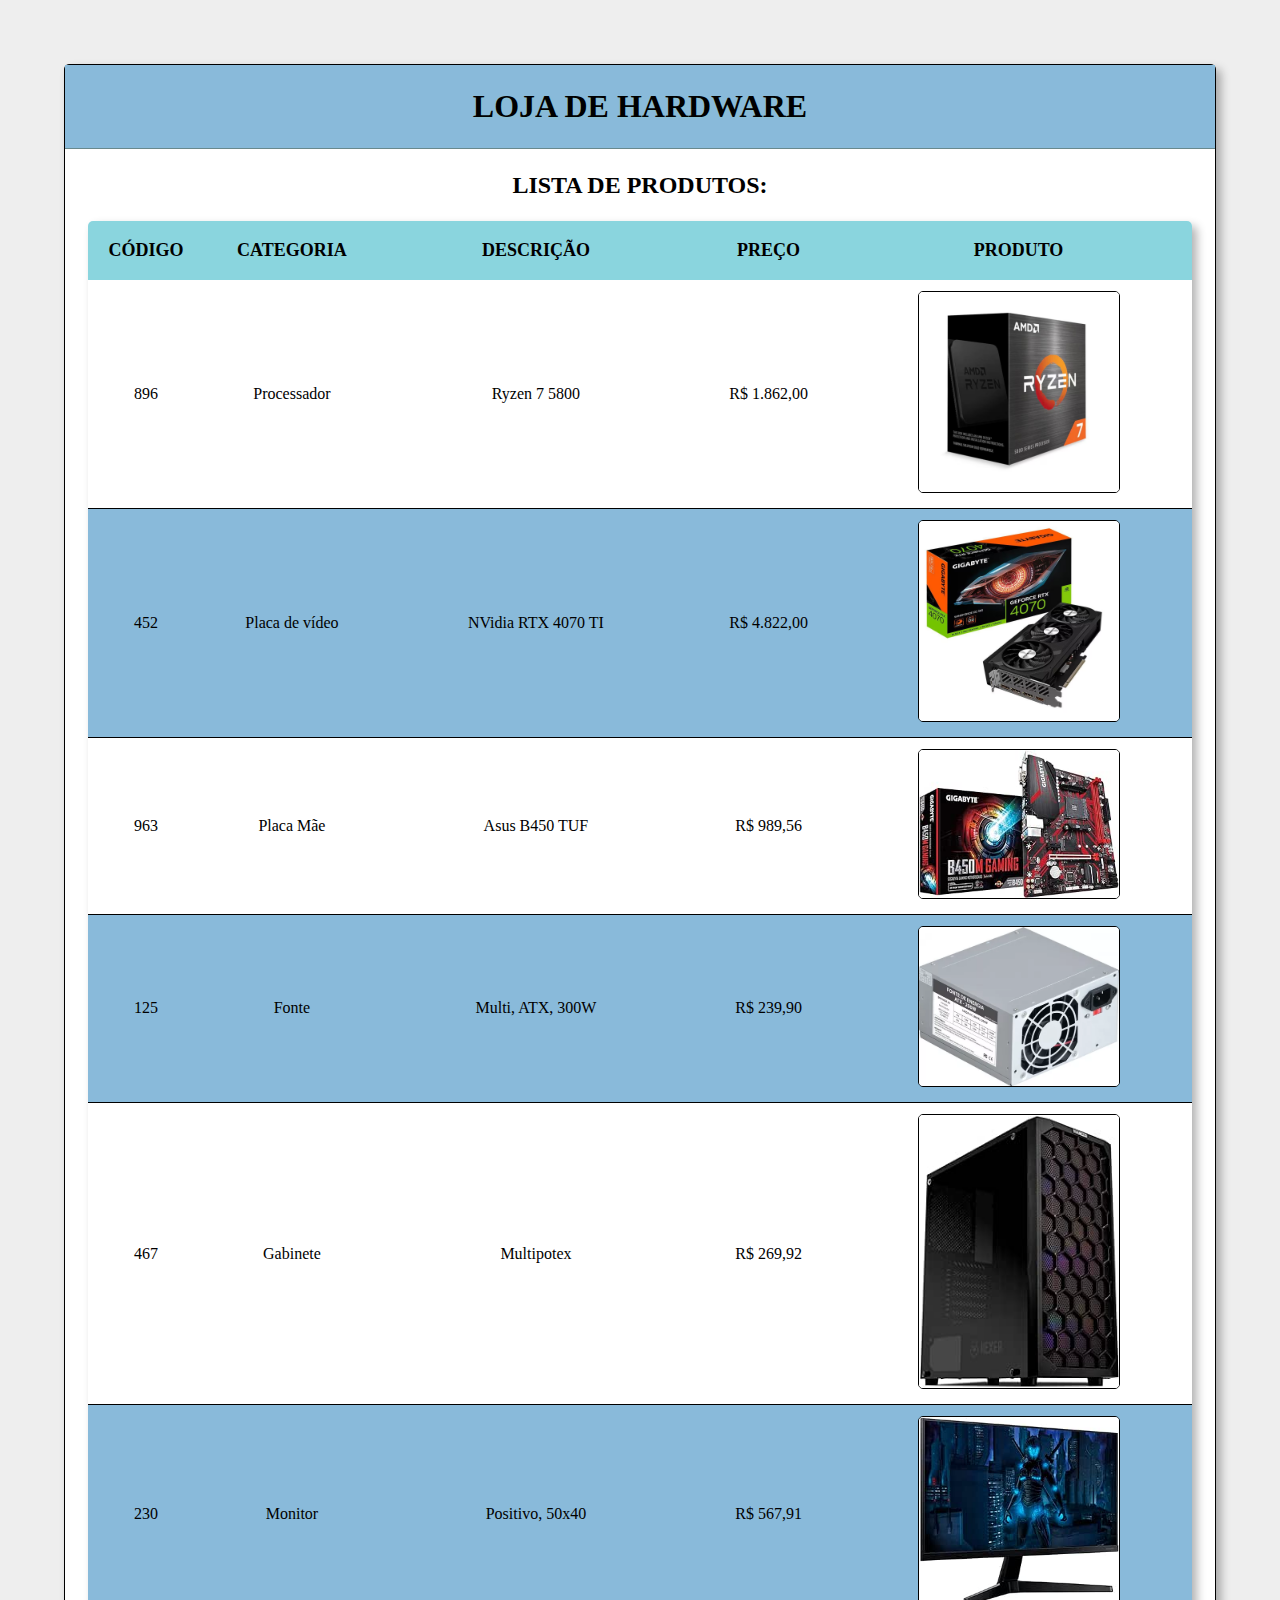
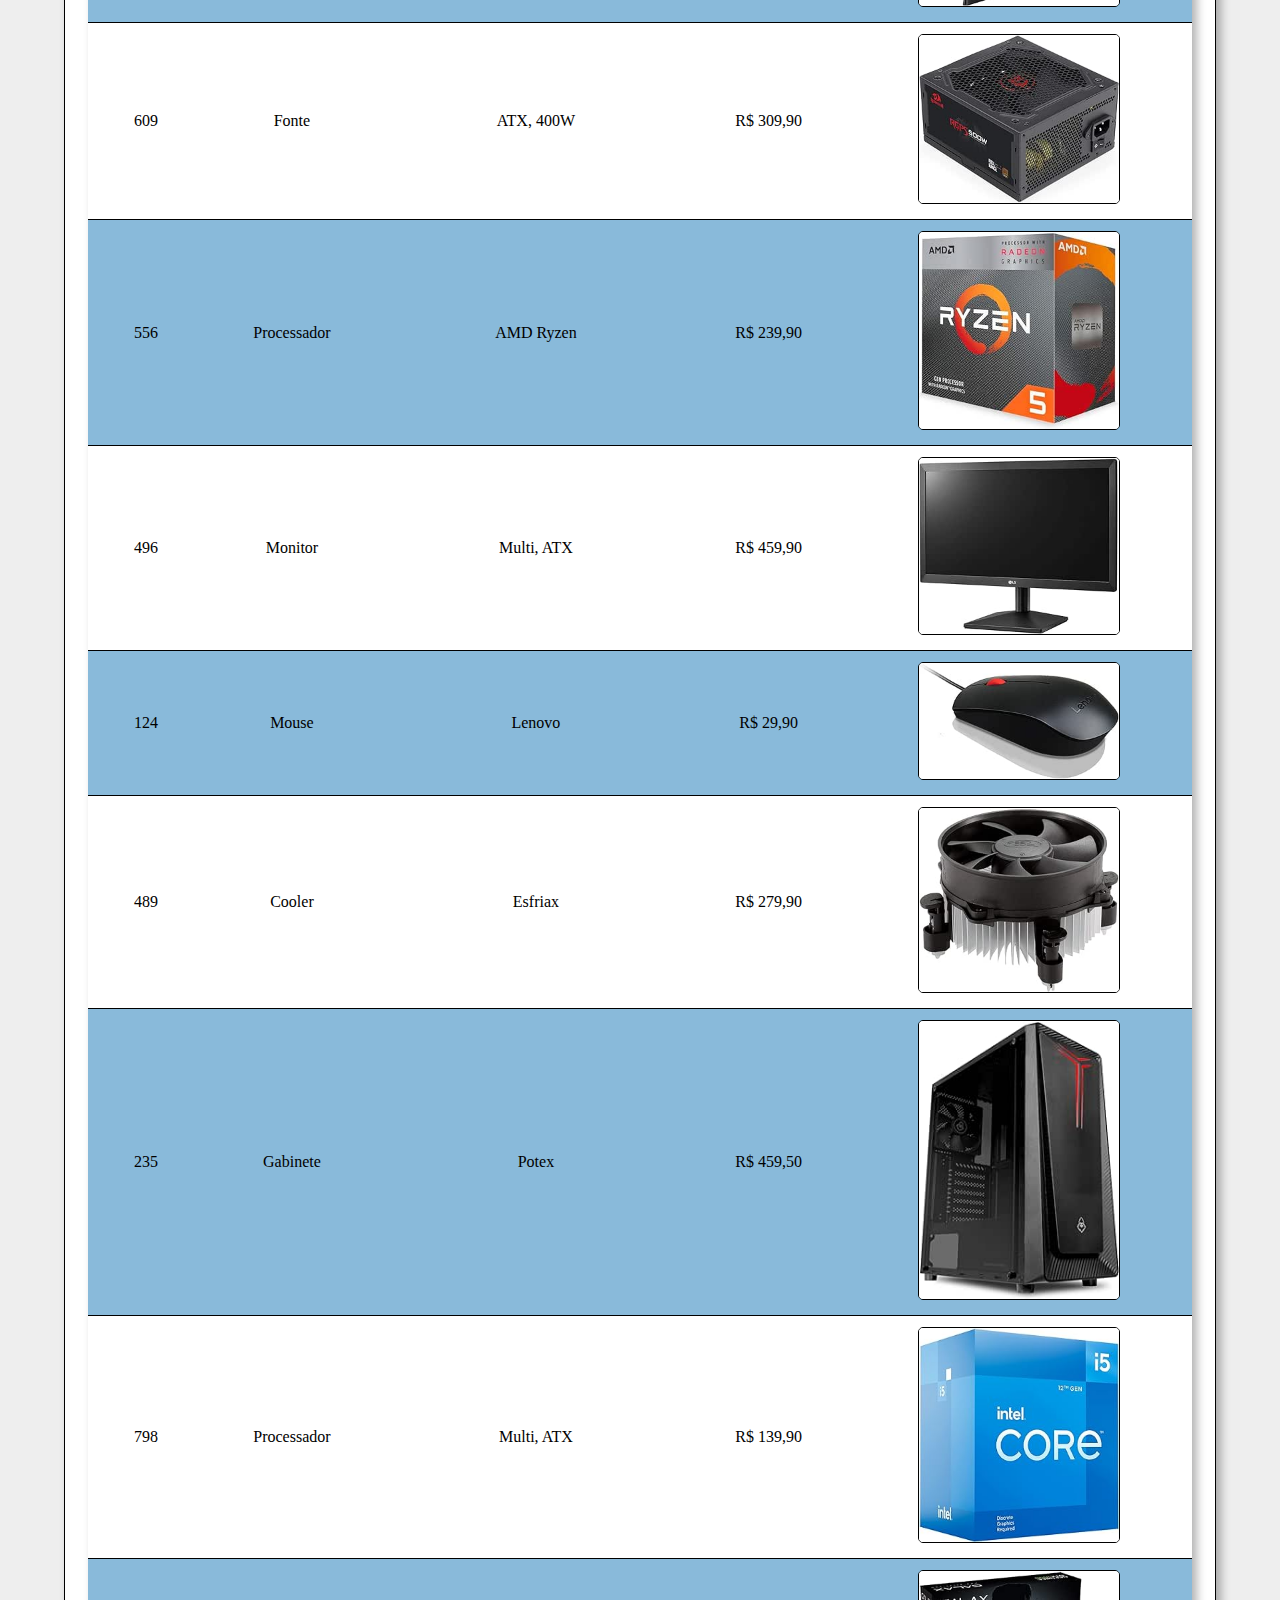
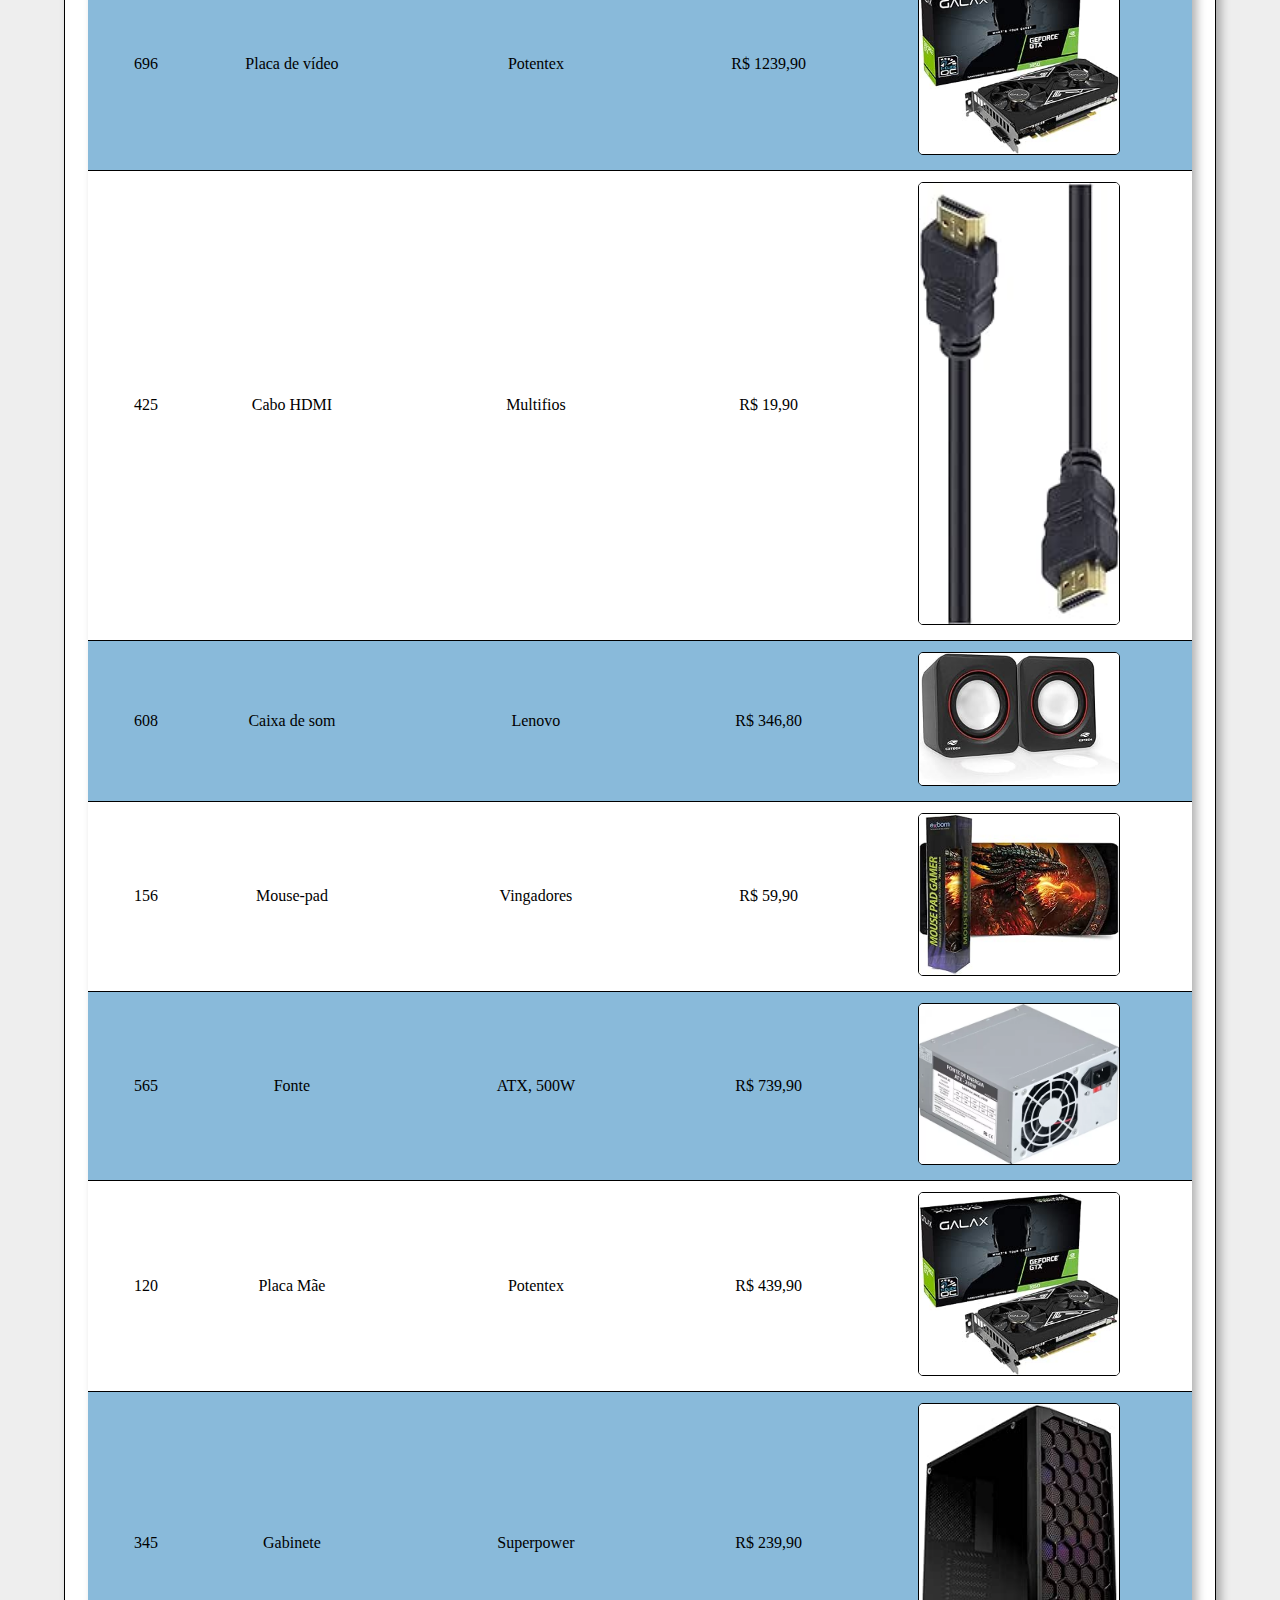
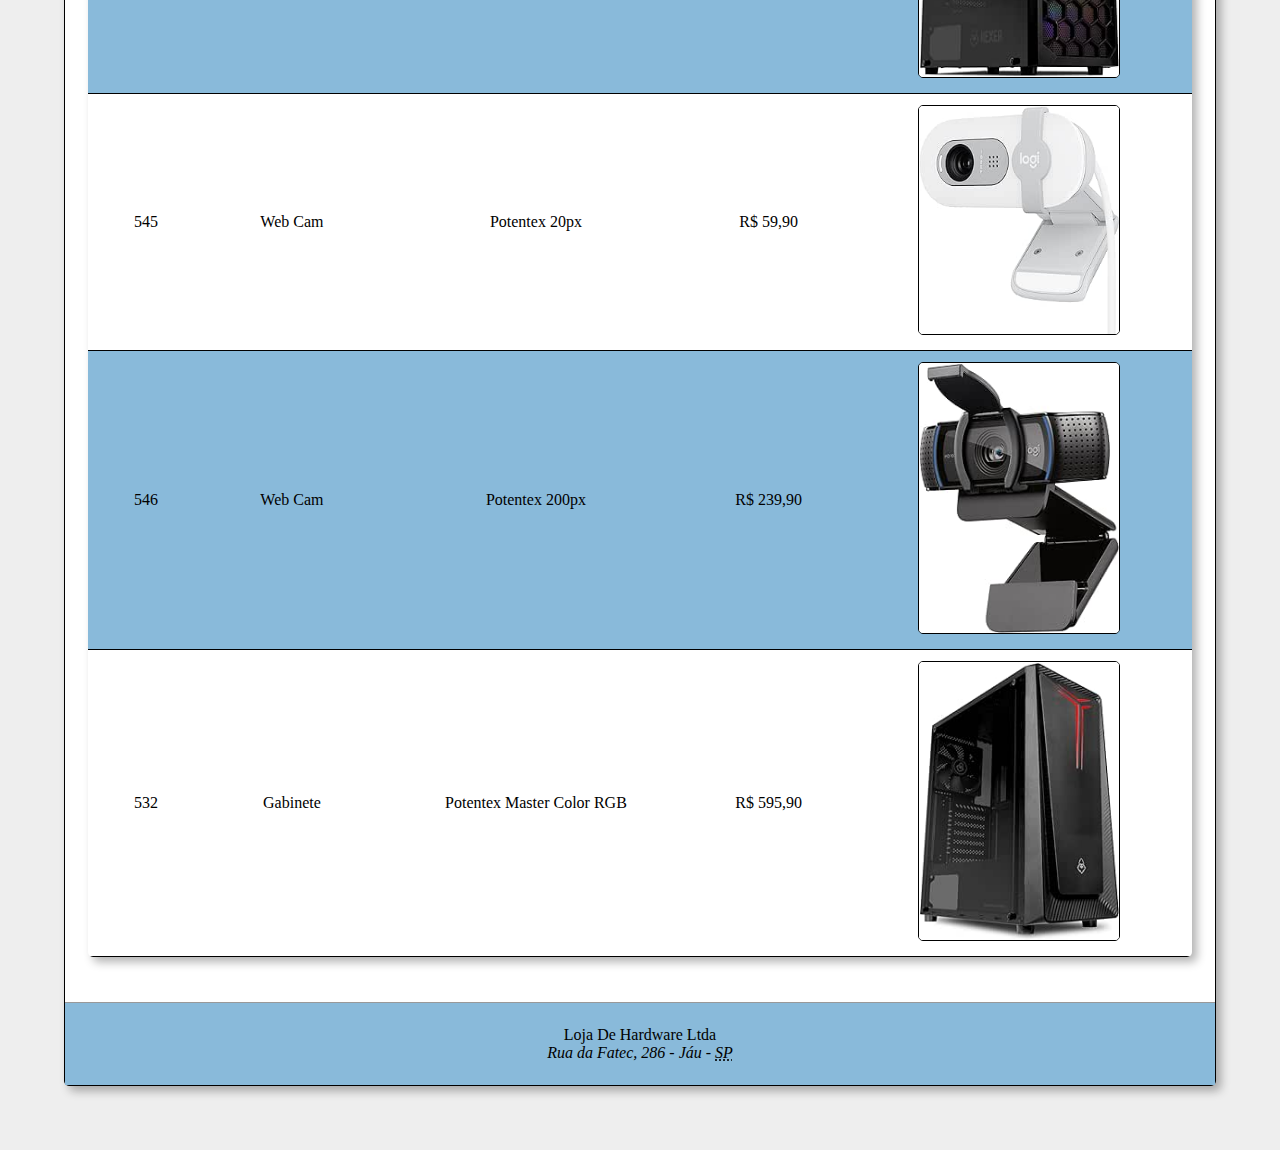
<file: 0307/index.html>
<!DOCTYPE html>
<html lang="pt-br">
    <head>
        <meta charset="utf-8">
        <meta name="viewport" content="width=device-width, initial-scale=1.0">
        <title>Tabelas Semânticas</title>
        <link rel="stylesheet" href="css/estilos.css"/>
        <link rel="stylesheet" href="css/estilos_tabela.css"/>
    </head>
    <body>
        <div id="corpo">
            <header>
                <h1>Loja de Hardware</h1>
            </header>
            <main>
                <h2>LISTA DE PRODUTOS:</h2>
                <table>
                    <thread>
                        <tr class="centro">
                            <th>CÓDIGO</th>
                            <th>CATEGORIA</th>
                            <th>DESCRIÇÃO</th>
                            <th>PREÇO</th>
                            <th>PRODUTO</th>
                        </tr>
                        </thread>
                        <tbody>
                            <tr>
                                <td>896</td>
                                <td>Processador</td>
                                <td>Ryzen 7 5800</td>
                                <td>R$ 1.862,00</td>
                                <td> <img src="img/1xg.avif"/>  </td>
                            </tr>
                            <tr class="zebra">
                                <td>452</td>
                                <td>Placa de vídeo</td>
                                <td>NVidia RTX 4070 TI</td>
                                <td>R$ 4.822,00</td>
                                <td> <img src="img/2xg.avif"/></td>                             
                            </tr>
                            <tr>
                                <td>963</td>
                                <td>Placa Mãe</td>
                                <td>Asus B450 TUF</td>
                                <td>R$ 989,56</td>
                                <td> <img src="img/712MufLY2fL.__AC_SY300_SX300_QL70_ML2_.jpg"/> </td>
                            </tr>
                            <tr  class="zebra">
                                <td>125</td>
                                <td>Fonte</td>
                                <td>Multi, ATX, 300W</td>
                                <td>R$ 239,90</td>
                                <td> <img src="img/fonte1.webp" /></td>
                            </tr>
                            <tr>
                                <td>467</td>
                                <td>Gabinete</td>
                                <td>Multipotex</td>
                                <td>R$ 269,92</td>
                                <td> <img src="img/gab1.jpg"/></td>
                            </tr>
                            <tr  class="zebra">
                                <td>230</td>
                                <td>Monitor</td>
                                <td>Positivo, 50x40</td>
                                <td>R$ 567,91</td>
                                <td> <img src="img/moni1.jpg"/></td>
                            </tr>
                            <tr>
                                <td>609</td>
                                <td>Fonte</td>
                                <td>ATX, 400W</td>
                                <td>R$ 309,90</td>
                                <td> <img src="img/fonte2.jpg"/></td>
                            </tr>
                            <tr  class="zebra">
                                <td>556</td>
                                <td>Processador</td>
                                <td>AMD Ryzen</td>
                                <td>R$ 239,90</td>
                                <td> <img src="img/proc1.jpg"/></td>
                            </tr>
                            <tr>
                                <td>496</td>
                                <td>Monitor</td>
                                <td>Multi, ATX</td>
                                <td>R$ 459,90</td>
                                <td> <img src="img/moni2.jpg"/></td>
                            </tr>
                            <tr  class="zebra">
                                <td>124</td>
                                <td>Mouse</td>
                                <td>Lenovo</td>
                                <td>R$ 29,90</td>
                                <td> <img src="img/mouse.jpg"/></td>
                            </tr>
                            <tr>
                                <td>489</td>
                                <td>Cooler</td>
                                <td>Esfriax</td>
                                <td>R$ 279,90</td>
                                <td> <img src="img/cooler.jpg"/></td>
                            </tr>
                            <tr  class="zebra">
                                <td>235</td>
                                <td>Gabinete</td>
                                <td>Potex</td>
                                <td>R$ 459,50</td>
                                <td> <img src="img/gab2.jpg"/></td>
                            </tr>
                            <tr>
                                <td>798</td>
                                <td>Processador</td>
                                <td>Multi, ATX</td>
                                <td>R$ 139,90</td>
                                <td> <img src="img/proc2.jpg"/></td>

                            </tr>
                            <tr  class="zebra">
                                <td>696</td>
                                <td>Placa de vídeo</td>
                                <td>Potentex</td>
                                <td>R$ 1239,90</td>
                                <td> <img src="img/placa.jpg"/></td>
                            </tr>
                            <tr>
                                <td>425</td>
                                <td>Cabo HDMI</td>
                                <td>Multifios</td>
                                <td>R$ 19,90</td>
                                <td> <img src="img/hdmi.jpg"/></td>
                            </tr>
                            <tr  class="zebra">
                                <td>608</td>
                                <td>Caixa de som</td>
                                <td>Lenovo</td>
                                <td>R$ 346,80</td>
                                <td> <img src="img/caixasom.jpg"/></td>
                            </tr>
                            <tr>
                                <td>156</td>
                                <td>Mouse-pad</td>
                                <td>Vingadores</td>
                                <td>R$ 59,90</td>
                                <td> <img src="img/mousep.jpg"/></td>
                            </tr>
                            <tr  class="zebra">
                                <td>565</td>
                                <td>Fonte</td>
                                <td>ATX, 500W</td>
                                <td>R$ 739,90</td>
                                <td> <img src="img/fonte1.webp"/></td>
                            </tr>
                            <tr>
                                <td>120</td>
                                <td>Placa Mãe</td>
                                <td>Potentex</td>
                                <td>R$ 439,90</td>
                                <td> <img src="img/placa.jpg"/></td>
                            </tr>
                            <tr  class="zebra">
                                <td>345</td>
                                <td>Gabinete</td>
                                <td>Superpower</td>
                                <td>R$ 239,90</td>
                                <td> <img src="img/gab1.jpg"/></td>
                            </tr>
                            <tr>
                                <td>545</td>
                                <td>Web Cam</td>
                                <td>Potentex 20px</td>
                                <td>R$ 59,90</td>
                                <td> <img src="img/webcam2.jpg"/></td>
                            </tr>
                            <tr class="zebra">
                                <td>546</td>
                                <td>Web Cam</td>
                                <td>Potentex 200px</td>
                                <td>R$ 239,90</td>
                                <td> <img src="img/webcam.jpg"/></td>
                            </tr>
                            <tr>
                                <td>532</td>
                                <td>Gabinete</td>
                                <td>Potentex Master Color RGB</td>
                                <td>R$ 595,90</td>
                                <td> <img src="img/gab2.jpg"/></td>
                            </tr>
                        </tbody>
                </table>
            </main>
            <footer>
                Loja De Hardware Ltda
                <address>
                    Rua da Fatec, 286
                    - Jáu - <abbr title="São Paulo- Brasil">SP</abbr>
                </address>
            </footer>
        </div>
    </body>
</html>
</file>
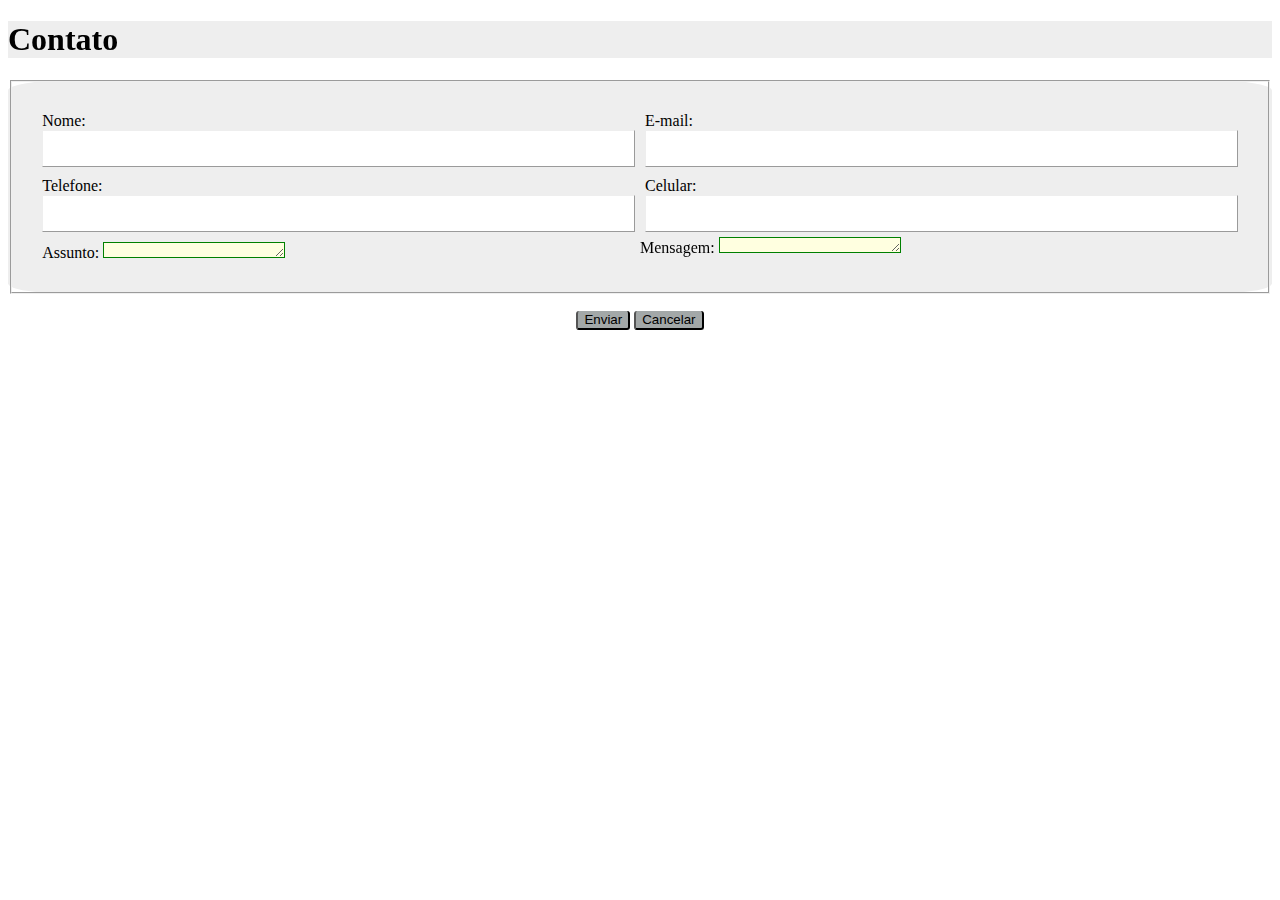
<file: 0314/ex2/index.html>
<!DOCTYPE html>
<html lang="pt-br">
<head>
    <meta charset="utf-8">
    <meta name="viewport" content="width=device-width, initial-scale=1.0">
    <title>Tabelas Semânticas</title>
    <link rel="stylesheet" href="css/estilos.css"/>
</head>
<body>
    <div id="corpo">
        <header>
            <h1>Contato</h1>
        </header>
        <main>
            <fieldset>
                <label class="label-50">
                    Nome: <input type="text" name="nome" required/>
                </label>
                <label class="label-50">
                    E-mail: <input type="email" name="email" required/>
                </label>
                <label class="label-50">
                    Telefone: <input type="number" name="telefone" required/>
                </label>
                <label class="label-50">
                    Celular: <input type="number" name="telefone" required/>
                </label>
                <label class="label-50">
                    Assunto: <textarea></textarea>
                </label>
                <label>
                    Mensagem: <textarea></textarea>
                </label>
            </fieldset>
        </main>

        <p class="center">
            <button type="submit" class="botao-enviar">Enviar</button>
            <button type="reset">Cancelar</button>
        </p>
    </div>
</file>
<file: 0307/css/estilos.css>
* {margin: 0; padding: 0;}

body {
    background: #eee; padding: 5%; font-family: "Trebuchet MS";
}

#corpo {
    background: #ffffff;
    border: 1px solid #000000;
    border-radius: 5px;
    box-shadow: 5px 5px 10px rgba(0, 0, 0, .3);
    margin: 0 auto;
}

td img:hover {
    background-color: burlywood;
    cursor: grab; /* troca cursor do mouse */
    border-radius: 50px;
}
/*Seletor com pseudo-classe :active quando o boão do mouse estiver apertado */
td img:active {
    cursor: grabbing;
}

header{
    background-color: #89bada;
    padding: 2%;
    border-bottom: 1px solid #69898d;
}

header h1 {
    text-align: center;
    text-shadow: 1px 1px 2px #89c0cd;
    text-transform: uppercase;
}

main {
    padding: 2%;
}

footer {
    background: #89bada;
    text-align: center;
    padding: 2%;
    border-top:1px solid #999;
}

h2 {
    text-align: center;
}
</file>
<file: 0307/css/estilos_tabela.css>
table {
    border-collapse: collapse;
    -webkit-border-radius: 5px;
    border-radius: 5px;
    border-color: rgb(48, 60, 135);
    overflow: hidden;
    width: 100%;
    margin: 2% 0 2% 0;
    box-shadow: 5px 5px 10px rgba(0, 0, 0, .3);
    cursor: default;
    text-align: center;
}

table thead tr
{
    background: #eee;
    color: #fff;
    text-transform: uppercase;
    text-align: left;
    padding: 2%;
}

table tbody td, table thead th {padding: 10px;}

table tbody td {border-bottom: 1px solid #000000;}

table tbody tr:hover {
    background-color: rgb(91, 109, 212); cursor: crosshair;
}

.zebra { background: #89bada;}

.centro { 
    background: rgb(138, 213, 222);
    padding: 2%;
}


td img {
    width: 200px;
    border: 1px solid;
    border-radius: 5px;
    margin: 1px;
}

th {
    padding: 1.7%;
    font-size: large;
}
</file>
<file: 0314/ex2/css/estilos.css>
fieldset {
    padding: 2%;
}

header {
    background:#eee;
}

main {
    background: #eee;
    border-radius: 5%;
}


label, input, select {
    display: block; box-sizing: border-box;
}

label {
    padding: 5px;
}

input, select {
    width: 100%; border: 1px outset; padding: 10px;
}

input:focus, textarea {
    background: lightyellow; border: 1px solid green; outline: none;
}


.label-50
{
    width: 50%; float: left;
}

.center {
    text-align: center;
}
 
button {
    background-color: rgb(163, 168, 168);
    border-radius: 3px;
    border-top: 2px;
}

textarea {
    height: 10px;
}
</file>
